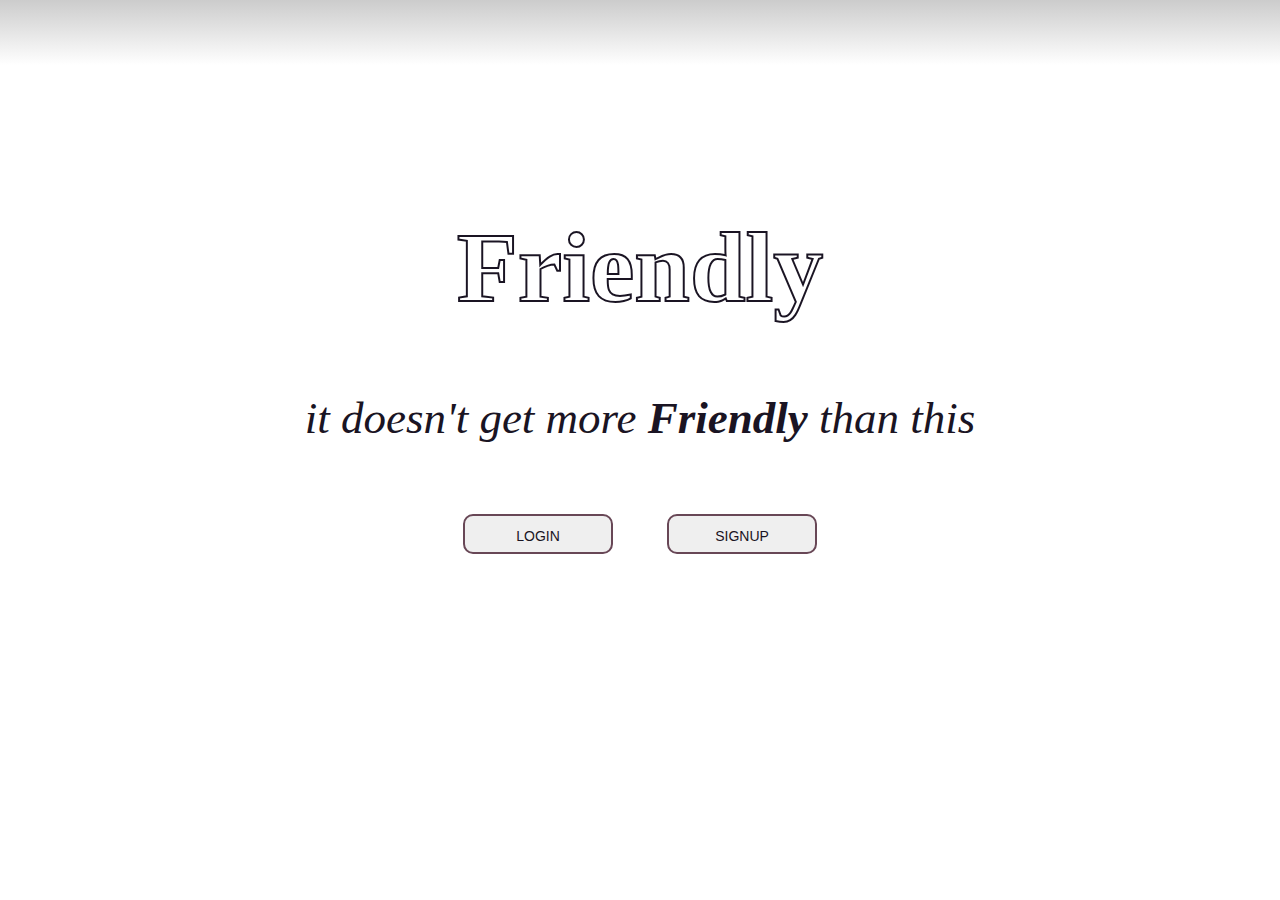
<file: index.html>
<!DOCTYPE html>
<html lang="en">

<head>
    <link rel="stylesheet" href="indexstyles.css">
    <meta charset="UTF-8">
    <meta http-equiv="X-UA-Compatible" content="IE=edge">
    <meta name="viewport" content="width=device-width, initial-scale=1.0">
    <title>Friendly</title>
</head>

<body>
    <div class="major">
        <div class="logo">
            <h1 id="frndly">Friendly</h1>
            <p><em>it doesn't get more <strong>Friendly</strong> than this</em></p>
        </div>
        <div>
            <button class="butons" id="logon">login</button>
            <button class="butons" id="signup">signup</button>
        </div>
    </div>


    <div id="lagin">
        <form id="loginform" action="#" onsubmit="login(event);" autocomplete="off">
            <table>
                <thead>
                    <tr>
                        <td id="login">Login Here</td>
                    </tr>
                </thead>
                <tbody>
                    <tr>
                        <td>
                            <input type="text" placeholder="Enter your Email" id="lemail">
                        </td>
                    </tr>
                    <tr>
                        <td>
                            <input type="password" placeholder="Enter your Password" id="pswd">
                        </td>
                    </tr>
                    <tr>
                        <td>
                            <button>
                                    login
                                </button>
                        </td>
                    </tr>
                    <tr>
                        <td>Do you have an account ?</td>
                    </tr>
                    <tr>
                        <td><a id="altSignup" href="">sign up</a> here</td>
                    </tr>
                </tbody>
            </table>

        </form>
    </div>

    <div id="signups">
        <form id="signupform" onsubmit="signUp(event);" autocomplete="off" action="#">

            <p class="sign">Sign Up</p>

            <div class="textboxes">
                <label for="fname">First Name</label><br>
                <input class="inputs" name="fname" id="fname" type="text" required><br><br>
                <label for="lname">Last Name</label><br>
                <input class="inputs" name="lname" id="lname" type="text" required><br><br>
                <label for="email">Email</label><br>
                <input class="inputs" name="email" id="email" type="text" required><br><br>
                <label for="pass">Password</label><br>
                <input class="inputs" name="pass" id="pwd" type="password" required><br><br>
                <label for="passCon">Confirm Password</label><br>
                <input class="inputs" name="passCon" type="password" required><br><br>
                <label for="age">age</label><br>
                <input class="inputs" name="age" id="age" type="text" required><br><br>
            </div>
            <div>
                <p>Gender</p>
                <input type="radio" name="gender" id="male">
                <label for="male">male</label><br><br>
                <input type="radio" name="gender" id="female">
                <label for="female">female</label><br><br>
                <input type="radio" name="gender" id="pntm">
                <label for="pntm">prefer not to mention</label><br><br><br><br><br>

            </div>

            <input type="checkbox" name="check" id="terms">
            <label for="terms">Do you agree to the <a href="#">terms and conditions</a></label><br><br>

            <input type="submit" name="sub" id="sub">

        </form>
    </div>

    <div id="overlay"></div>

    <script src="login.js"></script>
    <script src="signup.js"></script>
    <script src="copied.js"></script>
</body>

</html>
</file>
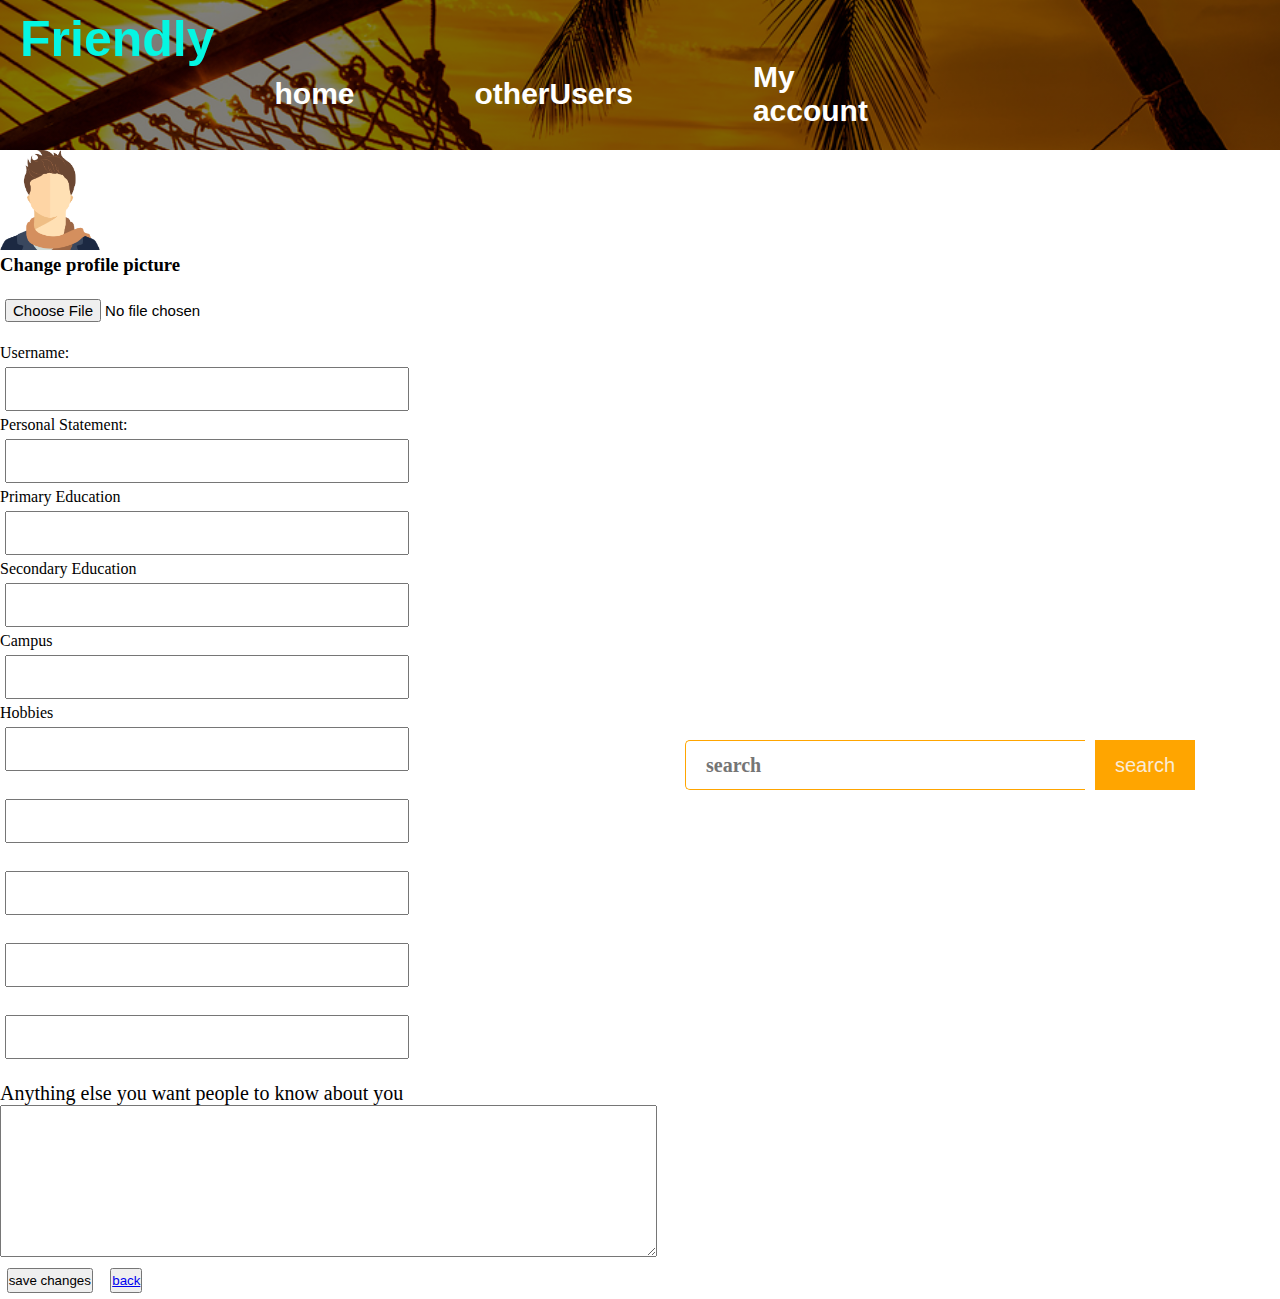
<file: editprofile.html>
<!DOCTYPE html>
<html lang="en">

<head>
    <meta charset="UTF-8">
    <meta http-equiv="X-UA-Compatible" content="IE=edge">
    <meta name="viewport" content="width=device-width, initial-scale=1.0">
    <!--link rel="stylesheet" href="syle.css"-->
    <link rel="stylesheet" href="styles.css">

    <title>Profile</title>
    <style>
        input {
            height: 40px;
            margin: 5px;
            font-size: 15px;
            width: 400px;
        }
        
        p {
            font-size: 20px;
        }
        
        button {
            height: 25px;
            margin: 5pt;
        }
    </style>



</head>

<body>
    <div class="main">
        <div class="navbar">
            <div class="icon">
                <h2 class="logo">Friendly</h2>
            </div>
            <div class="menu">
                <ul>
                    <li><a href="friendly.html">home</a></li>
                    <li><a href="userProfiles.html">otherUsers</a></li>
                    <li><a href="editprofile.html" target=""> My account</a></li>
                </ul>
            </div>
            <div class="searchbar">
                <input class="srch" type="search" name="" placeholder="search">
                <a href=""><button class="btn">search</button></a>
            </div>

        </div>

    </div>

    <form name="profileform" onsubmit="updateProfile(event);" autocomplete="off" action="#">
        <img id="profile" src="avatar.png" alt="profile" style="width: 100px; height:100px;"><br>
        <h3>Change profile picture</h3><br>
        <input type="file" name="pp" id="pp" accept="image/*" onchange=previewImage()><br>
        <label for="username">Username:</label><br>
        <input type="text" name="username" id="username" required><br>
        <label for="statement">Personal Statement:</label><br>
        <input type="text" name="statement" id="statement"><br>
        <label for="primo">Primary Education</label><br>
        <input type="text" name="primo" id="primos"><br>
        <label for="sec">Secondary Education</label><br>
        <input type="text" name="sec" id="seco"><br>
        <label for="muk">Campus</label><br>
        <input type="text" name="muk" id="muk"><br>
        <label for="hob">Hobbies</label><br>
        <input type="text" name="hob" id="hob1"><br><br>
        <input type="text" name="hob" id="hob2"><br><br>
        <input type="text" name="hob" id="hob3"><br><br>
        <input type="text" name="hob" id="hob4"><br><br>
        <input type="text" name="hob" id="hob5"><br><br>
        <p>Anything else you want people to know about you</p>
        <textarea name="" id="aob" cols="80" rows="10">
        </textarea><br>
        <button>
            save changes
        </button>
        <button>
            <a href="friendly.html">back</a>
        </button>
    </form>


    <!--script>
        function previewImage() {
            var profilepic = document.getElementById('profile');
            var actualPic = document.getElementById('pp').files;
            var reader = new FileReader();
            if (actualPic.length > 0) {

                reader.onload = function(e) {
                    profilepic.setAttribute("src", e.target.result);
                };


            } else {
                //var reader=new FileReader();
                //reader.onload = function(e) {
                profilepic.setAttribute("src", "avatar.png");
                //}
            }
            reader.readAsDataURL(file[0]);
        }
    </script-->

    <script src="profile.js"></script>
</body>

</html>
</file>
<file: indexstyles.css>
.logo h1 {
            font-size: 100px;
            font-family: Cambria, Cochin, Georgia, Times, 'Times New Roman', serif;
            padding-top: 100px;
            margin-top: 110px;
        }
        body{
            color: #1a1423;
            background-repeat: no-repeat;
            background-image: linear-gradient(#ccc,transparent,transparent,transparent,transparent,transparent,transparent,transparent,transparent,transparent);
        }
        .logo p {
            font-size: 45px;
        }
        
        .major {
            text-align: center;
        }
        
        .butons {
            font-variant: small-caps;
            height: 40px;
            width: 150px;
            border-radius: 10px;
            margin: 25px;
            font-size: 20px;
            border-style: solid;
            border-color: #684756;
            color: inherit;
        }
        
        #loginform {
            width: 300px;
            height: 340px;
            background-color: #c9c19f;
            position: fixed;
            top: 30%;
            left: 40%;
            border-radius: 10px;
            padding: 25px;
            text-align: center;
        }
        
        #loginform input {
            width: 250px;
            height: 30px;
            margin: 10px;
        }
        
        #loginform button {
            width: 260px;
            height: 30px;
            margin: 10px;
            border-radius: 15px;
        }
        
        #login {
            width: 80px;
            height: 50px;
            margin: 20px;
            text-align: center;
            border: 1px solid;
            background-color: orange;
            font-size: 40px;
        }
        
        #signupform {
            width: 500px;
            height: 800px;
            background: #c9c19f;
            position: fixed;
            top: 10%;
            left: 30%;
            border-radius: 10px;
            padding: 25px;
        }
        
        #signups {
            width: 300px;
            height: 340px;
            background: grey;
            position: fixed;
            top: 30%;
            left: 40%;
            border-radius: 10px;
            padding: 25px;
            transform: translate(-50%, -50%) scale(0);
            z-index: 10;
        }
        
        #signups.active {
            transform: translate(-50%, -50%) scale(1);
        }
        
        #signupform.inputs {
            width: 250px;
            height: 30px;
        }
        
        .sign {
            width: 300px;
            height: 50px;
            margin: 20px;
            text-align: center;
            border: 1px solid;
            background-color: orange;
            font-size: 40px;
        }
        
        #lagin {
            width: 300px;
            height: 340px;
            background: grey;
            position: fixed;
            top: 30%;
            left: 40%;
            border-radius: 10px;
            padding: 25px;
            text-align: center;
            transform: translate(-50%, -50%) scale(0);
            z-index: 10;
        }
        
        #lagin.active {
            transform: translate(-50%, -50%) scale(1);
        }
        
        #overlay {
            position: fixed;
            opacity: 0;
            left: 0;
            right: 0;
            top: 0;
            bottom: 0;
            background-color: gray;
            pointer-events: none;
        }
        
        #overlay.active {
            opacity: 1;
        }

        #frndly {
            -webkit-text-stroke: 2px #1a1423;
            color: transparent;
            background-image: linear-gradient(#ff4500,#ff4500);
            background-repeat: no-repeat;
            background-position-x: -1000vw;
            -webkit-background-clip: text;
            animation: frndly 15s;
            animation-delay: 3.5s;
            animation-iteration-count: infinite;
        }
        @keyframes frndly {
            0%{
                background-position-x: -1000vw;
            }
            100%{
                background-position-x: 1000vw;
            }
        }
</file>
<file: styles.css>
* {
    margin: 0;
    padding: 0;
}

.main {
    width: 100%;
    background: linear-gradient(to top, rgba(0, 0, 0, 0.5)50%, rgba(0, 0, 0, 0.5)50%), url(swing.jpg);
    background-position: center;
    background-size: cover;
    height: 150px;
}

.navbar {
    width: 100%;
    float: left;
    height: 70px;
}

.logo {
    color: rgb(5, 246, 226);
    font-size: 50px;
    font-family: Arial;
    padding-left: 20px;
    float: left;
    padding-top: 10px;
}

.menu {
    width: 400px;
    float: left;
    height: 720px;
}

ul {
    float: left;
    display: flex;
    justify-content: center;
    align-items: center;
}

ul li {
    list-style: none;
    margin-top: 27px;
    margin: 60px;
    font-size: 15px;
}

ul li a {
    font-size: 30px;
    text-decoration: none;
    color: white;
    font-family: Arial;
    font-weight: bold;
    transition: 0.5s ease-in-out;
}

ul li a:hover {
    color: rgb(5, 246, 226);
}

.searchbar {
    width: 600px;
    float: right;
    margin-left: 270px;
}

.srch {
    font-weight: bold;
    color: orange;
    font-family: 'Times New Roman';
    width: 400px;
    height: 50px;
    background: transparent;
    border: 1px solid orange;
    margin-top: 20px;
    float: left;
    border-right: none;
    font-size: 20px;
    padding: 20px;
    border-bottom-left-radius: 5px;
    border-top-left-radius: 5px;
}

.btn {
    width: 100px;
    height: 50px;
    background: orange;
    border: 2px solid orange;
    margin-top: 20px;
    margin-left: 5px;
    color: antiquewhite;
    font-size: 20px;
}

.btn:focus {
    outline: none;
}

.srch:focus {
    outline: none;
}

.major {
    width: 100%;
}

#one {
    width: 30%;
    color: rgb(41, 160, 203);
    padding-left: 10px;
    padding-right: 2px;
    background-color: rgb(32, 44, 40);
}

#two {
    width: 68%;
    color: rgb(41, 160, 203);
    padding-left: 2px;
    padding-right: 2px;
    background-color: rgb(40, 61, 61);
}

.base {
    float: left;
    height: 85vh;
}

#partone {
    text-align: center;
}

#display {
    background: linear-gradient(to top, rgba(0, 0, 0, 0.5)50%, rgba(0, 0, 0, 0.5)50%), url(tilt.jpg);
    height: 30vh;
}

#name {
    font-size: 40px;
    font-family: Arial;
}

#bio {
    font-size: 25px;
    font-family: Arial;
}

#hobbies {
    font-size: 20px;
    font-family: Arial;
    padding-top: 10px;
}

.dpi {
    border-radius: 50%;
}

#post {
    background-color: aquamarine;
    font-size: 30px;
    height: 15vh;
    text-align: center;
    padding: 30px;
}

.postchoices {
    font-size: 15px;
    background-color: honeydew;
    width: 300px;
    height: 40px;
    border: 2px solid honeydew;
    margin-top: 20px;
    margin-left: 5px;
}

.poster {
    padding-right: 5px;
    float: left;
    position: relative;
}

#pos {
    width: 100%;
    height: 64vh;
}
</file>
